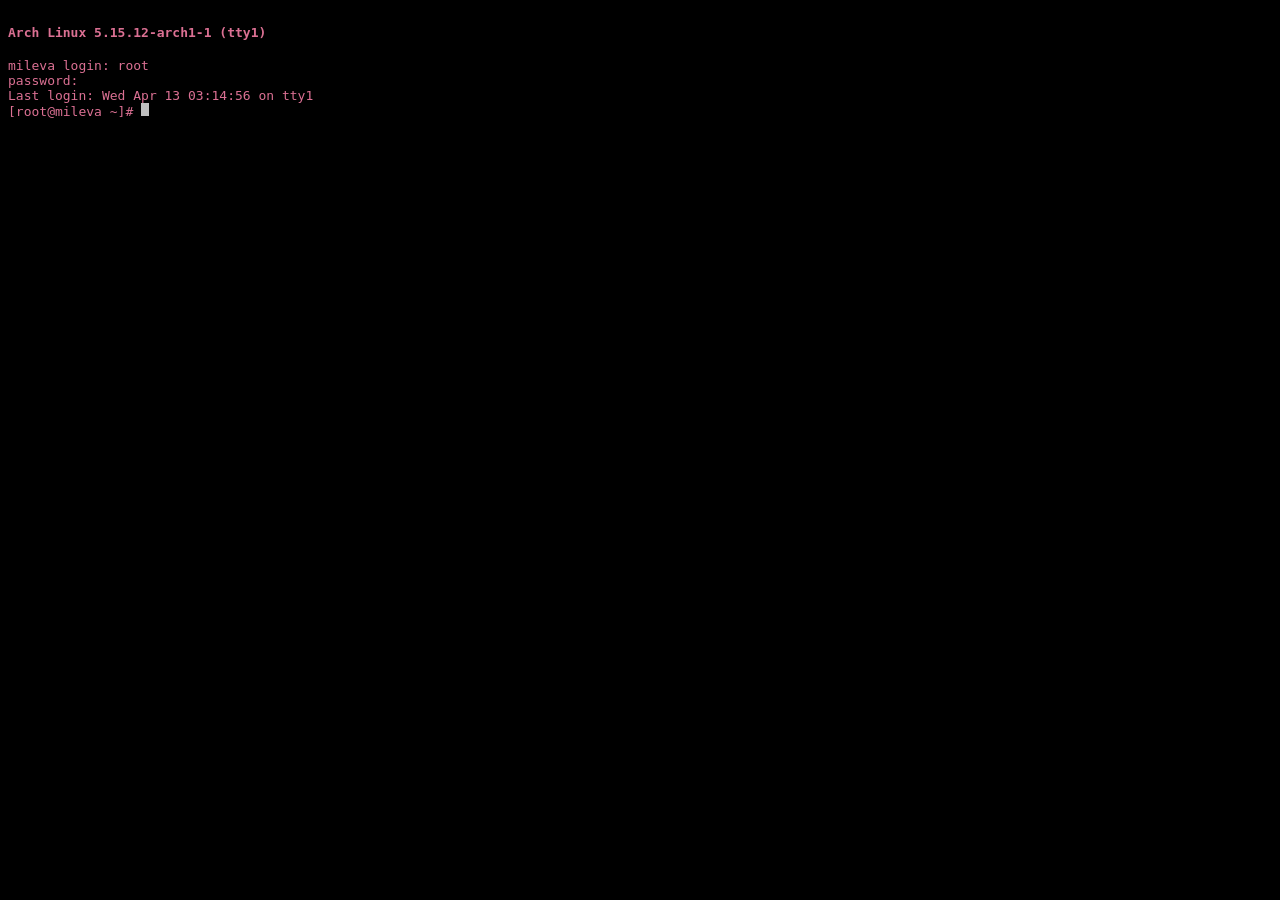
<file: index.html>
<!DOCTYPE html>
<html lang="en">
<head>
  <meta charset="UTF-8">
  <meta name="viewport" content="width=device-width, initial-scale=1.0">
  <title>xenophilotrose</title>
  <link rel="stylesheet" href="GZA.css">
  <link rel="icon" href="gza.png" type="image/x-icon">
</head>
<body>
<h4>Arch Linux 5.15.12-arch1-1 (tty1)</h4>

<div>mileva login: root</div>
<div>password:</div>
<div>Last login: Wed Apr 13 03:14:56 on tty1</div>

<div id="terminal"></div>

<div class="input-line">
    <span class="prompt">[root@mileva ~]# </span>
    <span id="typed"></span>
    <span class="cursor"></span>
</div>

<div id="boot-screen">
    <img src="boot.gif" alt="Booting">
</div>
   <script src="gza.js"></script>
</body>
</file>
<file: GZA.css>
body{
  background-color: black;
   display: flex;
   flex-direction: column;
}

h4{
  color: palevioletred;
  font-family: monospace;
}
.cursor{
    display:inline-block;
    width:8px;
    height:1em;
    background:#c0c0c0;
    animation:blink 1s steps(1) infinite;
}

@keyframes blink{
    50%{
        opacity:0;
    }
}

#typed{
  color: palevioletred;
  font-family: monospace;
}

.prompt{
  color: palevioletred;
  font-family: monospace;
}
div{
  margin: 0;
  padding: 0;
  color: palevioletred;
  font-family: monospace;
  
}

#terminal {
    color: aquamarine;
    flex: 1;
    overflow-y: auto;
}

.terminal-img{
  width: 6cm;
  border-radius: 2cm;
  padding: 5mm;
  
}

#boot-screen {
    position: fixed;
    inset: 0;
    background: black;
    display: none;
    justify-content: center;
    align-items: center;
    z-index: 999999;
}

#boot-screen img {
    width: 100vw;
    height: 100vh;
    object-fit: cover; /* fills the screen */
}
</file>
